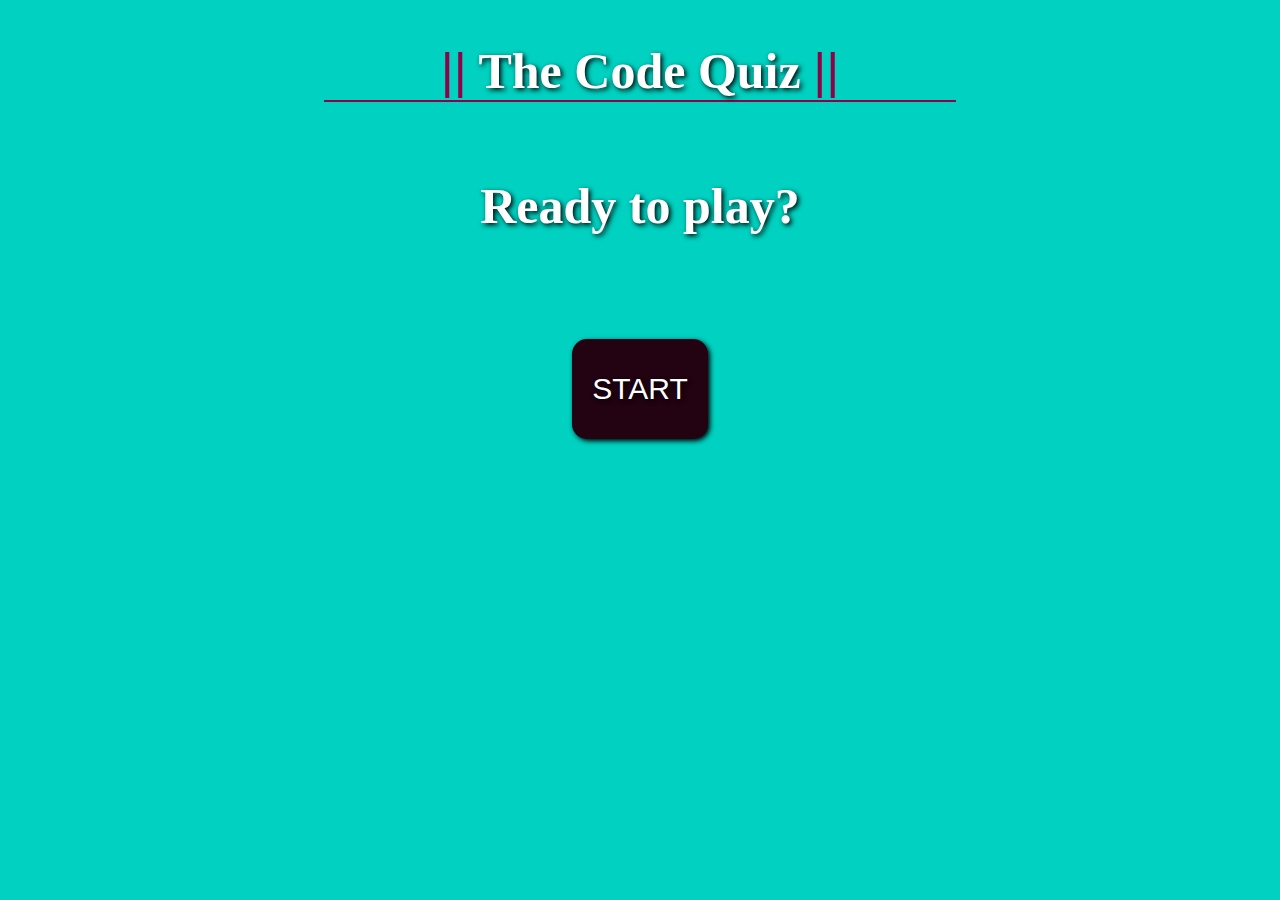
<file: index.html>
<!DOCTYPE html>
<html lang="en">

<head>
    <meta charset="UTF-8">
    <meta http-equiv="X-UA-Compatible" content="IE=edge">
    <meta name="viewport" content="width=device-width, initial-scale=1.0">
    <title>The Code Quiz</title>
    <link rel="stylesheet" href="./style.css" />
    <link rel="stylesheet" href="./age-verify-style.css" />

</head>

<body>
    <header>
        <h1><span class="header-style">||</span><a href="./index.html"> The Code Quiz </a><span class="header-style">||</span></h1>
    </header>
    <!-- question section -->
    <div>
        <section id="status-bar" class="stats-bar hidden">
            <!-- Display for the current number of drinks taken -->
            <div class="stats-card">
                <h3 id="drinks"></h3>
            </div>
            <!-- Display for the current score -->
            <div class="stats-card">
                <h3 id="score"></h3>
            </div>
        </section> 

    <!-- category section -->
    <div class="categorys">
        <!-- Choose a Category Section -->
        <div id="category-section" class="category-section">
            <div>
                <h2>Ready to play?</h2>
            </div>
            <div>
                <button id="category-1-btn" class="category-btn button" onclick="getQuestions()">START</button>
            </div>
        </div>

    </div>

    
    <!-- Question Section -->
    <section id="question-section" class="hidden">
        <div class="question-section">
            <div>
                <h2 id="question" class="question"></h2>
            </div>
            <div class="answer-buttons">
                <button id="answer-0-btn" class="answer-btn button" onclick="checkClickedButton(0);"></button>
                <button id="answer-1-btn" class="answer-btn button" onclick="checkClickedButton(1);"></button>
                <button id="answer-2-btn" class="answer-btn button" onclick="checkClickedButton(2);"></button>
                <button id="answer-3-btn" class="answer-btn button" onclick="checkClickedButton(3);"></button>
            </div>
            <!-- Next Question Button After Question is Answered -->
            <div>
                <button id="next-question-btn" class="next-question-btn button other-button" onclick="getNextQuestion()">Next
                    Question</button>
            </div>
        </div>
    </section>
    </div>
    <script src="./trivia.js"></script>
</body>

</html>
</file>
<file: style.css>
:root {
    --primary-color: #00d1c0;
    --secondary-color: #940047;
    --teritary-color: #b60058;
    --color: white;
}
* {
    text-shadow: 2px 2px 5px black;
}

/* Header Styling */
.header-style {
    color: var(--secondary-color);
    font-family:'Franklin Gothic Medium', 'Arial Narrow', Arial, sans-serif;
    font-size: 50px;
    font-weight: 100;
}
a {
    text-decoration: none;
    color: var(--color);
    text-shadow: 2px 2px 5px black;
}

.flex {
    display: flex;
    justify-content: center;
}

.score-insert {
    padding: 0 20px;
}

.high-scores {
    margin: 20px;

}

/* Button Styling */
.button {
    border: none;
    background-color: var(--teritary-color);
    color: var(--color);
    height: 100px;
    width: auto;
    border-radius: 15px;
    font-size: 30px;
    box-shadow: 2px 2px 5px black;
    padding: 20px;
}
button:hover {
    cursor: pointer;
    text-shadow: none;
}
.button:hover {
    color: var(--secondary-color);
    background-color: var(--color);
    font-weight: bold;
}
/* Section Styling */
.home-section {
    display: flex;
    justify-content: center;
    align-items: center;
    flex-wrap: wrap;
    text-shadow: 2px 2px 5px black;
}
.home-section div {
    justify-content: center;
    text-align: center;
    margin-top: 50px;
}
h2 {
    font-size: 50px;
}

/* Drink Info Section */
.card-container {
    display: flex;
}

.landing-card {
    width: 45%;
    box-shadow: 0 0 10px rgba(0,0,0,0.5);
    border-radius: 25px;
    margin: 2.5%;
}

.landing-card h2 {
    margin: 5px;
    border-bottom: 4px solid #230212;
}

.card-content {
    display: inline-block;
}

.button {
    background-color: #230212;
    color: white;
    
}

.sum-text {
    font-size: 25px;
    max-width: 90%;
    text-align: center;
    line-height: 150%;
}

.cocktail-generate-btn {
    margin-top: 70px;

}

.drink-card {
    width: 70%;
    box-shadow: 0 0 10px rgba(0,0,0,0.5);
    border-radius: 25px;
    margin: 2.5%;
}

.photo-card {
    width: 20%;
    box-shadow: 0 0 10px rgba(0,0,0,0.5);
    border-radius: 25px;
    margin: 2.5%;
}

.drink-name {
    font-size: 40px;
    margin: 15px 0 0 0;
}

.drink-info {
    display: flex;
    justify-content: center;
    text-align: center;
}
.recipe-list {
    font-size: 25px;
    text-align: left;
    list-style: circle;
    margin-left: 100px;
}

.recipe-list li {
    margin: 10px 0;
}

.instructions {
    padding-bottom: 15px;
    font-size: 25px;
    max-width: 90%;
    display: inline-block;
    justify-content: center;
}

.cocktail-photo {
    width: 80%;
    height: auto;
    border: 2px solid #230212;
    box-shadow: 0 0 10px rgba(0,0,0,0.5);
    border-radius: 25px;
    margin: 2.5%;
}

.trivia-btn {
    margin-bottom: 20px;
}
.new-cocktail-btn {
    margin-bottom: 20px;
}

/* section for trivia */

.stats-bar {
    display: flex;
    justify-content: space-around;
    background-color: #230212;
    border-radius: 25px;
}
.stats-card {  
    display: inline-block;
}

.category-btn {
    margin: 5%;
}

/* Category Section */
.category-section {
    display: inline;
    justify-content: center;
    align-items: center;
    text-align: center;
}

.hidden {
    display: none;  
}

/* Question Section */
.question-section {
    display: flex;
    align-items: center;
    flex-wrap: wrap;
    width: 95%;
    justify-content: center;
}
.question {
    text-align: center;
}

.answer-buttons {
    display: flex;
    flex-wrap: wrap;
    justify-content: space-around;
    width: 100%;
}
.answer-btn {
    width: 45%;
    margin: 2.5% 0;
}
.other-button {
    height: 75px;
    width: 200px;
    font-size: 20px;
    background-color: var(--secondary-color);
    color: var(--color);
}
.other-button:hover {
    background-color: var(--color);
    color: var(--secondary-color);
}

.correct {
    background-color: #15cc29;
}

.correct:hover {
    color: #15cc29;
    border: 4px solid #15cc29;
}

.incorrect {
    background-color: #cc1616;
}

.incorrect:hover {
    color: #cc1616;
    border: 4px solid #cc1616;
}

.final-score-card {
    display: inline-block;
    text-align: center;
    width: 95%;
    margin: 2.5%;
}

.final-score {
    width: 100%;
}
.final-score-card p {
    font-size: xx-large;
    margin: 50px 0;
}
.final-score-card button {
    margin: auto;
}
</file>
<file: age-verify-style.css>
:root {
    --primary-color: #00d1c0;
    --secondary-color: #940047;
    --teritary-color: #b60058;
    --color: white;
    --yes-color: #15cc29;
    --no-color: #cc1616;
}
html {
    color: var(--color);
    background-color: var(--primary-color);
}

/* Header Styling */
header {
    display: flex;
    justify-content: center;
}
header h1 {
    color: white;
    text-align: center;
    font-size: 50px;
    border-bottom: 2px solid var(--secondary-color);
    width: 50%;
    text-shadow: 2px 2px 5px black;
}
.header-style {
    color: var(--secondary-color);
    font-family:'Franklin Gothic Medium', 'Arial Narrow', Arial, sans-serif;
    font-size: 50px;
    font-weight: 100;
    text-shadow: none;
}


#age-verify-box {
    display: flex;
    height: 60vh;
    justify-content: center;
    align-items: center;
    flex-wrap: wrap;
}
.verification-form {
    text-align: center;
    font-size: 30px;
    height: 300px;
    width: 750px;
    box-shadow: 0 0 10px rgba(0,0,0,0.5);
    border-radius: 25px;
    text-shadow: 2px 2px 5px black;
}

/* Button Styling */
button {
    box-shadow: 2px 2px 5px black;
    text-shadow: 2px 2px 5px black;
}
button:hover {
    cursor: pointer;
    text-shadow: none;
}
.submit-btn-yes {
    font-size: 30px;
    color: var(--color);
    border-radius: 15px;
    background-color: var(--yes-color);
    height: 75px;
    width: 150px;
    text-decoration: none;
    border: none;
    margin-top: 15px;
    margin-right: 10px;
}
.submit-btn-no {
    font-size: 30px;
    border: none;
    color: var(--color);
    border-radius: 15px;
    background-color: var(--no-color);
    height: 75px;
    width: 150px;
    margin-top: 15px;

}

/* Adding hover colors to the Yes and No buttons*/
.submit-btn-yes:hover {
    background-color: var(--color);
    color: var(--yes-color);
    font-weight: bolder;
    border: 2px solid var(--yes-color);
    box-shadow: 5px 5px 10px rgba(0,0,0,0.5);
}

.submit-btn-no:hover {
    background-color: var(--color);
    color: var(--no-color);
    font-weight: bolder;
    border: 2px solid var(--no-color);
    box-shadow: 5px 5px 10px rgba(0,0,0,0.5);
}
</file>
